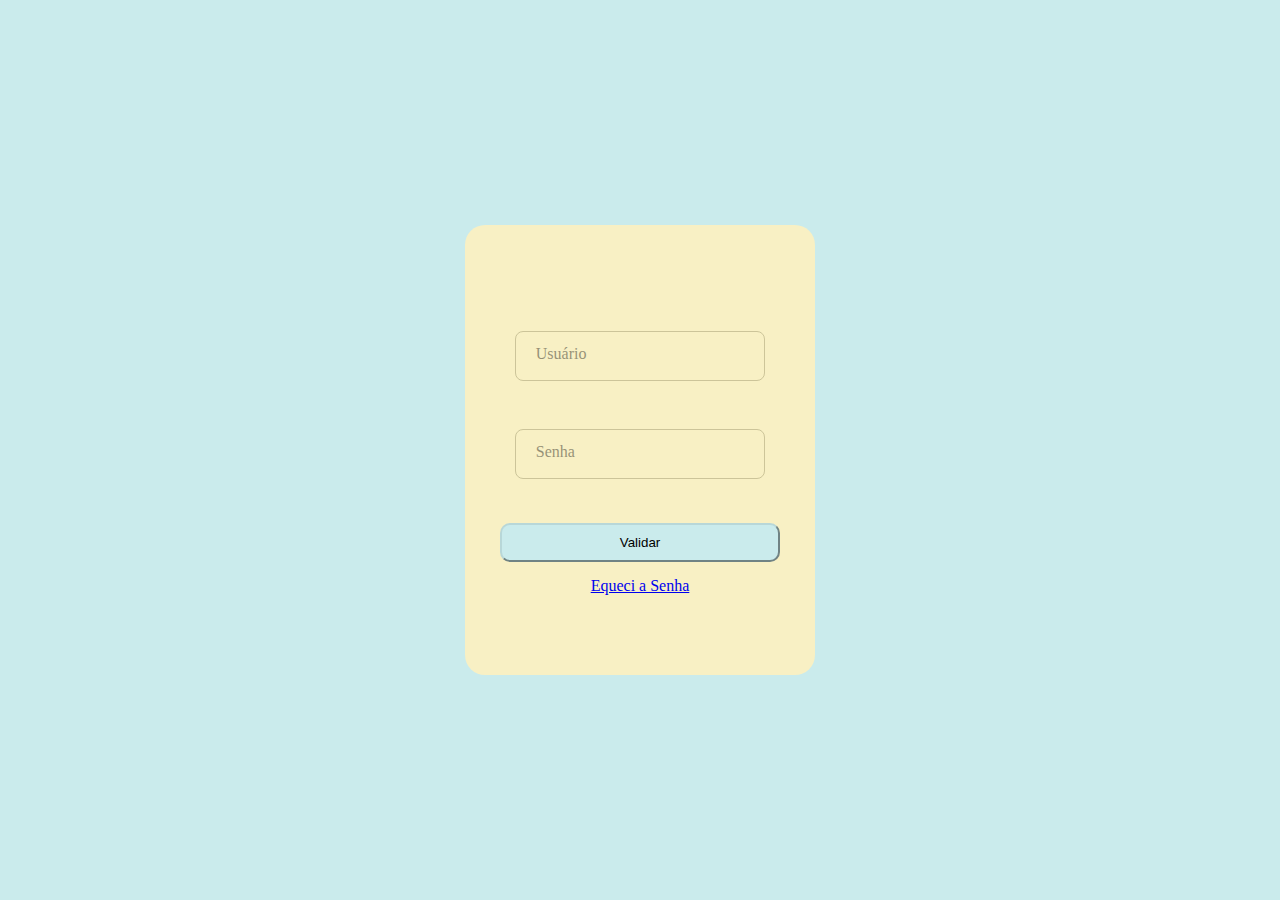
<file: index.html>
<!DOCTYPE html>
<html lang="en">
<head>
    <meta charset="UTF-8">
    <meta http-equiv="X-UA-Compatible" content="IE=edge">
    <meta name="viewport" content="width=device-width, initial-scale=1.0">
    <title>Cápsula do Tempo</title>
    <link rel="stylesheet" href="./style/login.css">
    <script src="./script/login.js"></script>
</head>
<body>
        <section class="pagina-login">
            <div class="login">
                <form action="" class="form-login">

                <div class="campo-input">
                    <input type="text" name="username" id="username" required>
                    <label for="username">Usuário</label>
                </div>

                <div class="campo-input">
                    <input type="password" name="senha" id="senha" required>
                    <label for="senha">Senha</label>
                </div>

                    <button id="btnLogin" type="submit">Validar</button></br>
                    <a href="esqueci.html">Equeci a Senha</a>
                </form>
            </div>
        </section>
</body>
</html>
</file>
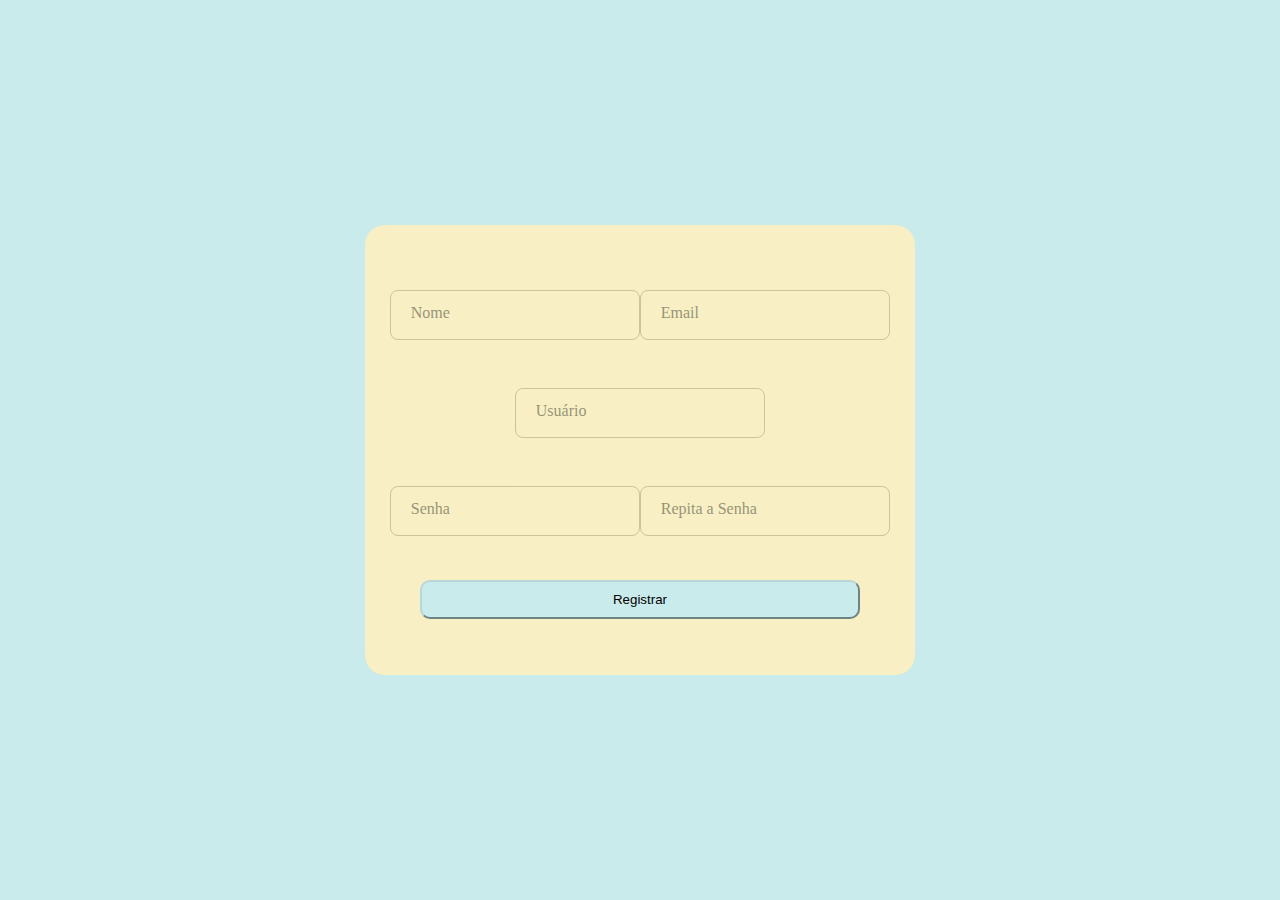
<file: cadastro.html>
<!DOCTYPE html>
<html lang="en">
<head>
    <meta charset="UTF-8">
    <meta http-equiv="X-UA-Compatible" content="IE=edge">
    <meta name="viewport" content="width=device-width, initial-scale=1.0">
    <title>Cadastro</title>
    <link rel="stylesheet" href="./style/login.css">
</head>
<body>
    <section class="pagina-cadastro">
        <div class="cadastro">
            <form action="" class="form-cadastro">

                <div class="mesma-linha">

            <div class="campo-input">
                <input type="text" name="nome" id="nome" required>
                <label for="nome">Nome</label>
            </div>

            <div class="campo-input">
                <input type="text" name="email" id="email" required>
                <label for="email">Email</label>
            </div>

                </div>

            <div class="campo-input">
                <input type="text" name="username" id="username" required>
                <label for="username">Usuário</label>
            </div>

                <div class="mesma-linha">

            <div class="campo-input">
                <input type="password" name="senha" id="senha" required>
                <label for="senha">Senha</label>
            </div>

            <div class="campo-input">
                <input type="password" name="senha2" id="senha2" required>
                <label for="senha2">Repita a Senha</label>
            </div>

                </div>

                <button id="btnLogin" type="submit">Registrar</button></br>
            </form>
        </div>
    </section>
</body>
</html>
</file>
<file: style/login.css>
@import url(reset.css);
@import url(padrao.css);
@import url(cadastro.css);
.pagina-login{
    background-color: #CAEBEC;
}
.login{
    width: 100vw;
    height: 100vh;
    display: flex;
    align-items: center;
    justify-content: center;
}
.form-login{
    background-color: #F8F0C4;
    width: 350px;
    height: 450px;
    display: flex;
    flex-direction: column;
    align-items: center;
    justify-content: center;
    border-radius: 20px;
}
.form-login button{
    margin-top: 20px;
    width: 80%;
    padding: 10px;
    border-color: #b8d7d8;
    border-radius: 10px;
    background-color: #CAEBEC;
}
.form-login button:hover{
    background-color: #c2dcdd;
}
.campo-input{
    width: 250px;
    height: 50px;
    position: relative;
    margin: 1.5rem 0;
    opacity: 40%;
}
.campo-input input{
    position: absolute;
    inset: 0;
    background-color: transparent;
    padding: 0 1rem;
    font-size: 1rem;
    outline: none;
    border: 1px solid rgb(139, 133, 90);
    border-radius: .5rem;
    color: black;
}
.campo-input label{
    position: relative;
    top: 30%;
    left: 1rem;
    transform: translateY(-30%);
    color: rgb(0, 0, 0);
    pointer-events: none;
    padding: 0 .3rem;
    background-color: #F8F0C4;
    transition: 200ms ease-in-out top,
                200ms ease-in-out font-size,
                200ms ease-in-out font-color;
}
.campo-input input:focus + label,
.campo-input input:valid + label{
    top: -10px;
    font-size: .8rem;
    color: black;   
}
</file>
